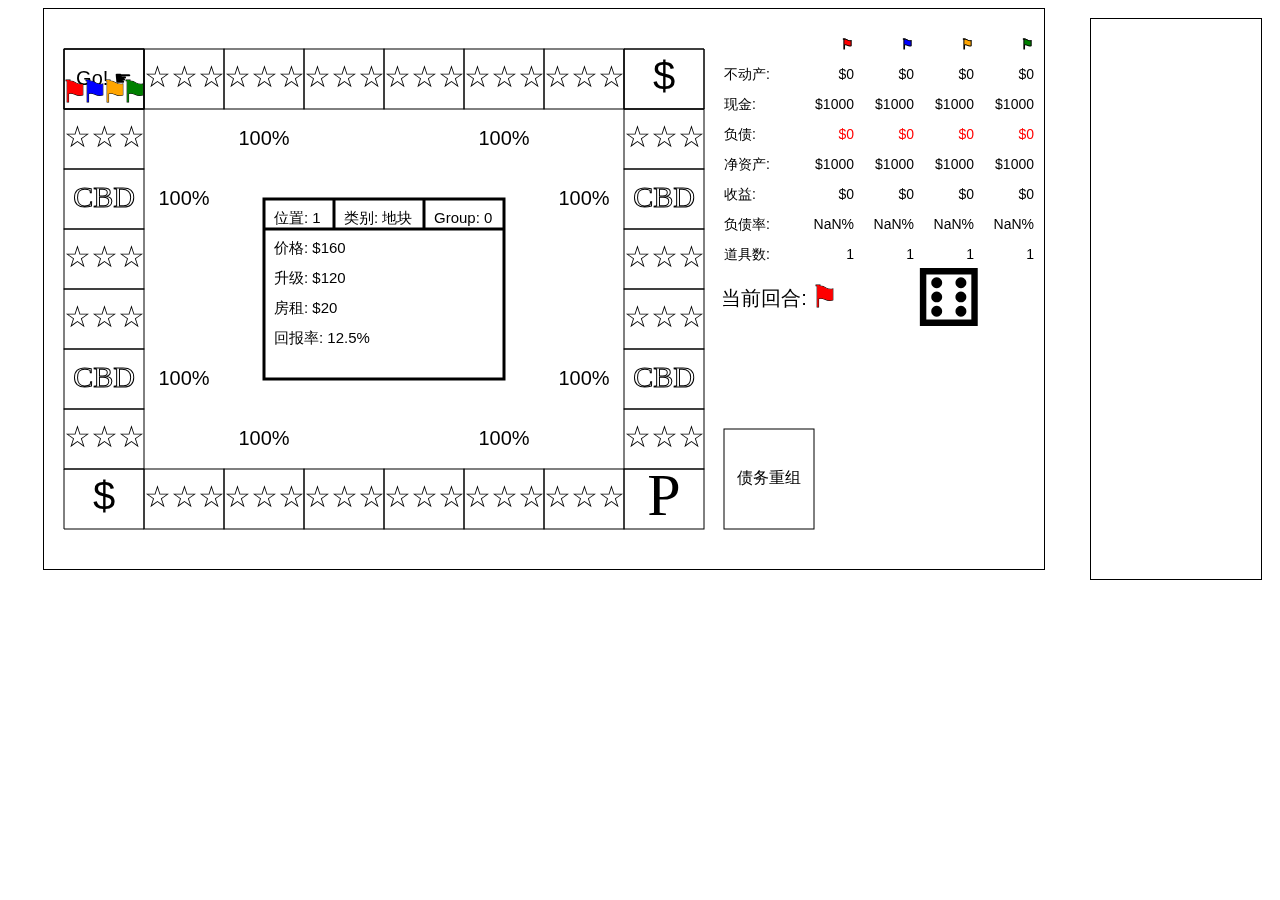
<file: front.html>
<html>
<head>
<meta charset="UTF-8"/>
<title>炒房大亨</title>
<script src="fun.js"></script>
<script src="render.js"></script>
<script src="ai.js"></script>
<link rel="stylesheet" type="text/css" href="page.css">
</head>

<div class="flex-container">   
    <div id="canvas-container">
        <canvas id="myCanvas" width="1000" height="560" style="border:1px solid #000000;">
        </canvas> 
    </div>
    <div class="flex-item" id="console-log" border="1px"></div>
</div>

<script>
    function add_log(t){
        var para = document.createElement("p");
        //var node = document.createTextNode(t);
        para.innerHTML = (t);
        var element = document.getElementById("console-log");
        element.appendChild(para);
        element.scrollTop = element.scrollHeight;
    }
    
    // global
    var track00 = make_track();
    var state = make_state();
    var ui;
    
    function restart(){   
        track00 = make_track();
        state = make_state();
        ui = make_ui(track00,state);
        state.player_list[1].ai = false;
        for(var i=1;i<5;i++){
            rand_card(track00,state,i);
        }
    }
    
    function proceed(){
        state.p = state.p % 4 + 1;
        if(state.player_list[state.p].bankrupt){
            proceed();
        }
        ui.player = state.p;
        ui.ai = state.player_list[state.p].ai;
    }
    function check_bankrupt(){
        var a = asset_sum(track00,state,state.p);
        var w = state.player_list[state.p].wealth;
        if (a+w<0){
            bankrupt(track00,state,state.p);
        }
        var n = 0;
        for (var i=1;i<state.player_list.length;i++){
            n += 1-state.player_list[i].bankrupt;
        }
        if (n<=1){
            state.over = true;
            render(ctx,track00,state,ui);
            add_log("Game Over");
        }
    }
    function refresh(){       
        check_turn(state);
        render(ctx,track00,state,ui);
        if(state.over){
            return;
        }
        if (state.player_list[state.p].ai){
            ai_control(track00,state,state.p); 
            ui.tile_num = state.player_list[ui.player].pos;
            setTimeout(refresh,100);
        }
    }
    function check_turn(state){
        if(state.over){
            return;
        }
        if(state.q==null && state.rolled==true){
            state.rolled = false;
            check_bankrupt();
            proceed();
        }
    }
    var c=document.getElementById("myCanvas");
    var ctx=c.getContext("2d");
    
    restart();
    add_listener(c,ui,refresh);
    
    refresh();
</script>
</html>
<!-- Authored by Barbarossa -->
</file>
<file: page.css>
#canvas-container {
   width: 100%;
   text-align:center;
}

canvas {
   display: inline;
}

.flex-container {
    display: -webkit-flex;
    display: flex;
}

.flex-item {
    margin: 10px;
}

#console-log {
    border: 1px solid black;
    width: 200px;
    height: 560px;
    overflow-x: hidden;
    overflow-y: scroll;
}
</file>
